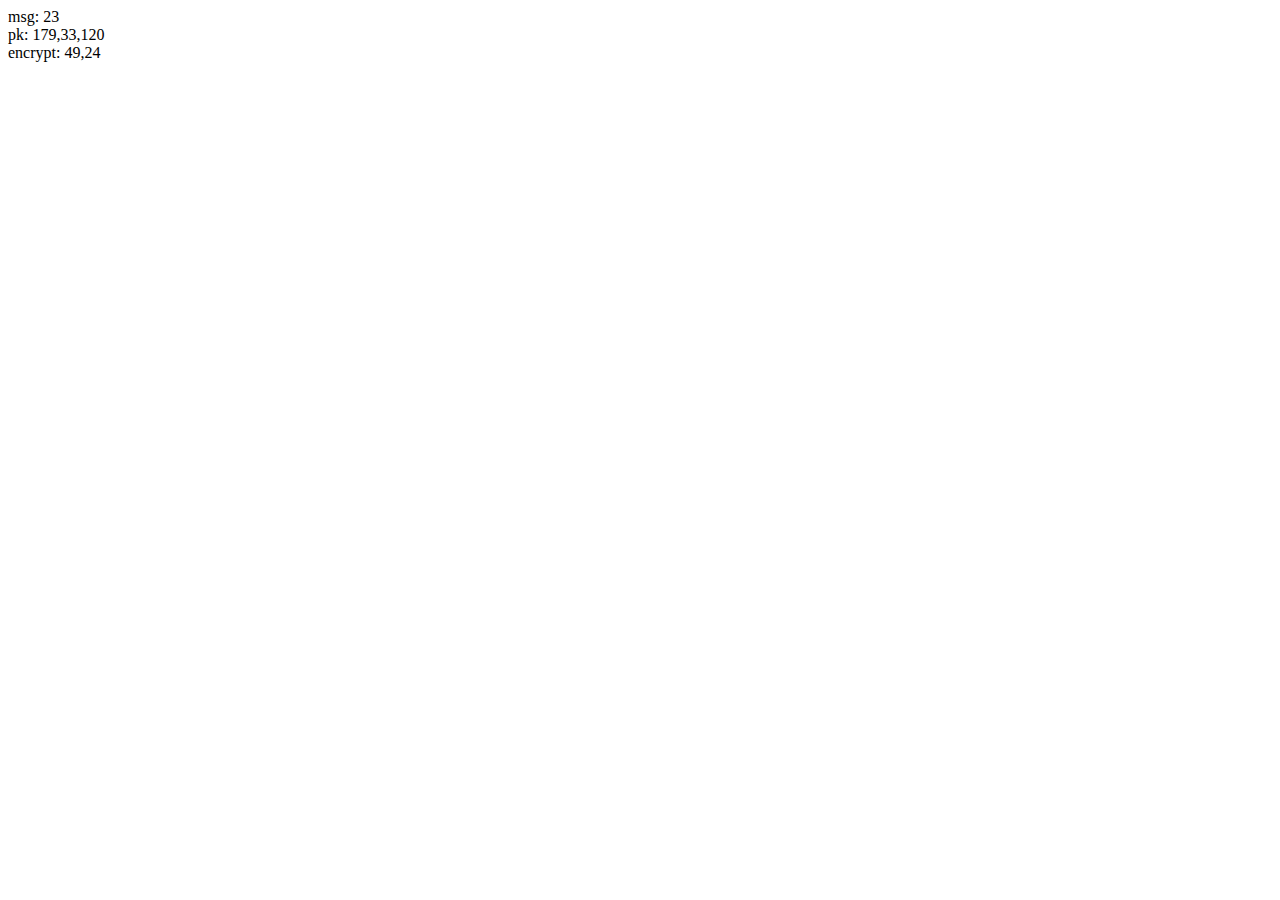
<file: decide/test-scripts/js/index.html>
<!--
    ElGamal encryption example, simplify of the code in agora-gui-booth
    https://github.com/agoravoting/agora-gui-booth
-->

<html>

<head>
</head>

<body>
    msg: <span id="msg"></span> <br/>
    pk: <span id="pk"></span> <br/>
    encrypt: <span id="encrypt"></span>

    <!-- needed to generate big random -->
    <script src="crypto/sjcl.js"></script>

    <!-- Big integer -->
    <script src="crypto/jsbn.js"></script>
    <script src="crypto/jsbn2.js"></script>
    <script src="crypto/bigint.js"></script>

    <!-- ElGamal encrypt -->
    <script src="crypto/elgamal.js"></script>

    <script>
        let PK = {p: "179", g: "33", y: "120"};
        let MSG = "23";

        let bigpk = {
            p: BigInt.fromJSONObject(PK.p),
            g: BigInt.fromJSONObject(PK.g),
            y: BigInt.fromJSONObject(PK.y),
        };
        let bigmsg = BigInt.fromJSONObject(MSG);
        var cipher = ElGamal.encrypt(bigpk, bigmsg);

        document.querySelector("#pk").innerHTML = PK.p + "," + PK.g + "," + PK.y;
        document.querySelector("#msg").innerHTML = MSG;
        document.querySelector("#encrypt").innerHTML = cipher.alpha.toString() + "," + cipher.beta.toString();
    </script>
</body>
</file>
